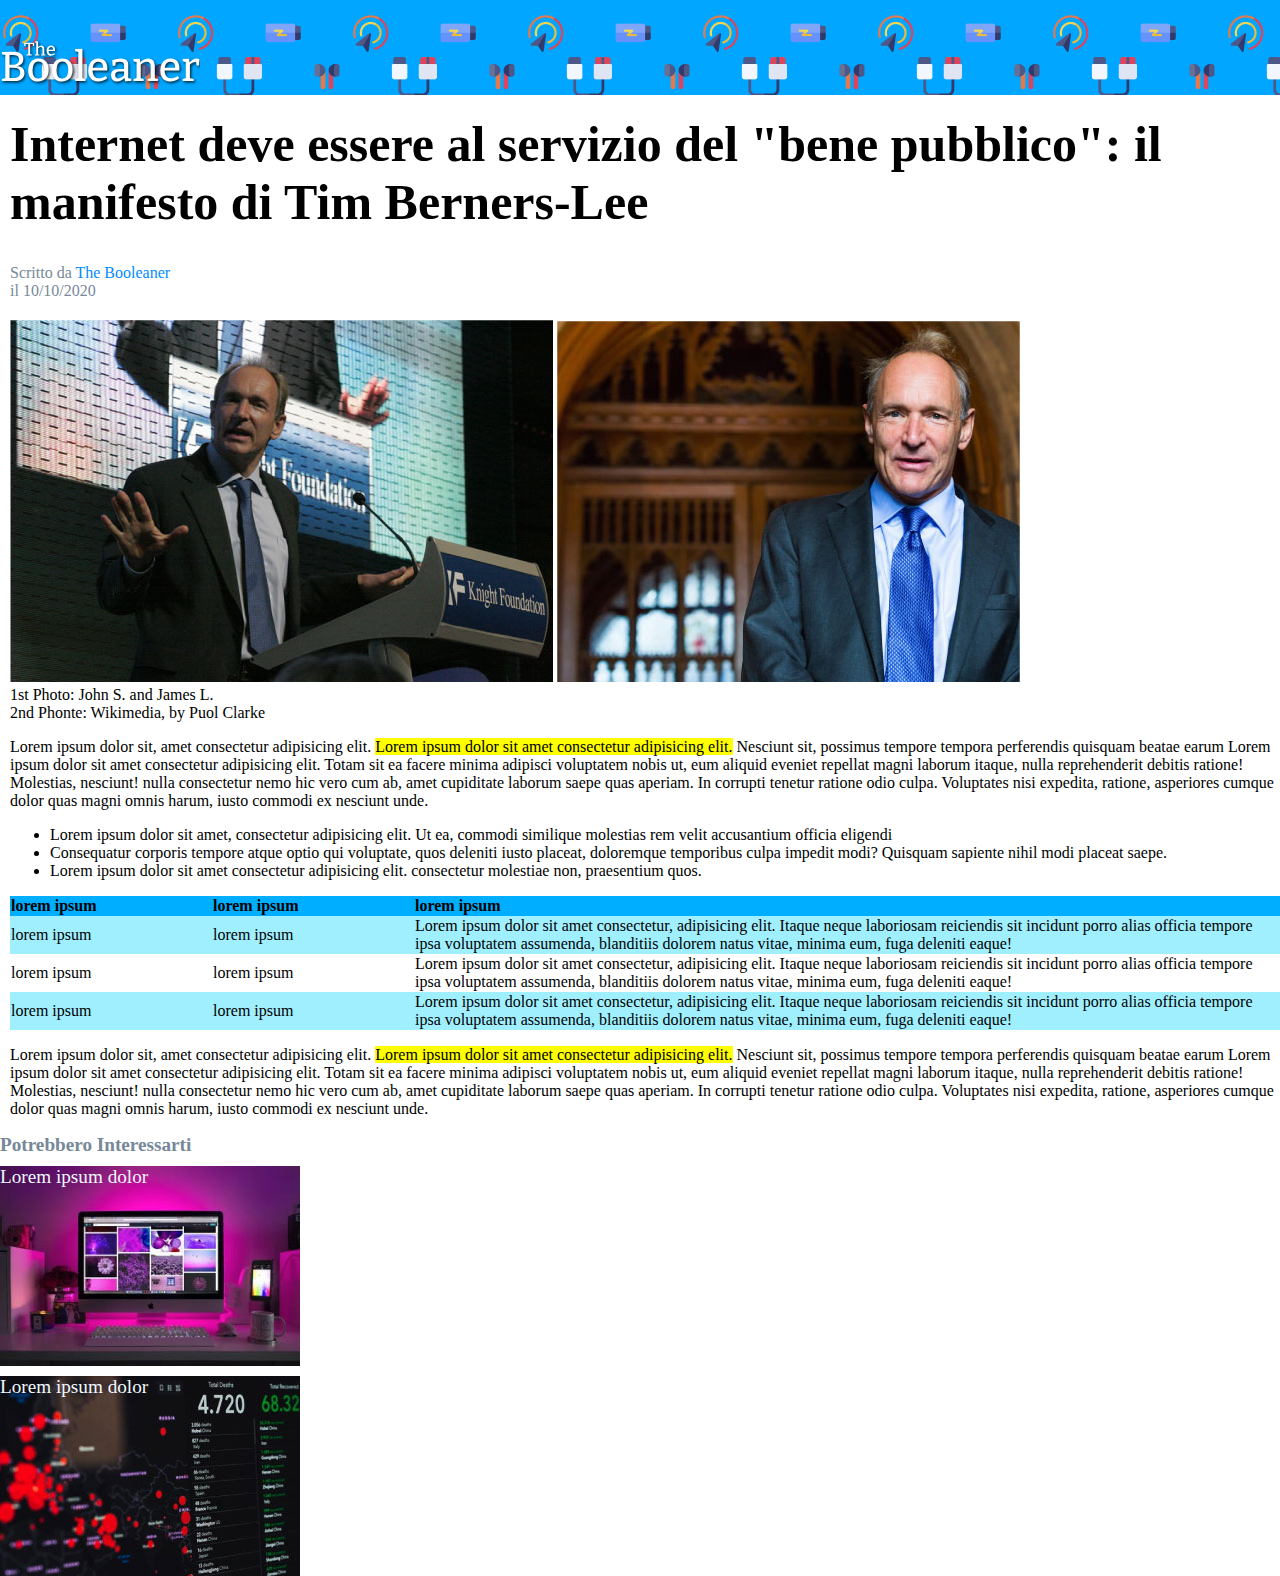
<file: index.html>
<!DOCTYPE html>
<html lang="en">
<head>
    <meta charset="UTF-8">
    <meta http-equiv="X-UA-Compatible" content="IE=edge">
    <meta name="viewport" content="width=device-width, initial-scale=1.0">
    <link rel="stylesheet" href="css/style.css">
    <title>The Booleaner</title>
</head>
<body>
    <!-- header  -->
    <header>
        <img id="logo" src="img/logo.svg" alt="logo the Booleaner">
    </header>

    <!-- main -->
    <main>
        <!-- title and img -->
        <section>
            
            <!-- title -->
            <h1>Internet deve essere al servizio del "bene pubblico": il manifesto di Tim Berners-Lee</h1>
            <div class="title-credits">
                Scritto da <span id="blu">The Booleaner</span><br>il 10/10/2020
            </div>

            <!-- img Tim -->
            <img src="img/tim-1.jpg" alt="foto di Tim Uno">
            <img src="img/tim-2.jpg" alt="foto di Tim Due">
            <div>1st Photo: John S. and James L.</div>
            <div>2nd Phonte: Wikimedia, by Puol Clarke</div>
        </section>

        <!-- main text -->
        <section class="main_section">
            <p>
                Lorem ipsum dolor sit, amet consectetur adipisicing elit. <span class="important">Lorem ipsum dolor sit amet consectetur adipisicing elit.</span>  Nesciunt sit, possimus tempore tempora perferendis quisquam beatae earum Lorem ipsum dolor sit amet consectetur adipisicing elit. Totam sit ea facere minima adipisci voluptatem nobis ut, eum aliquid eveniet repellat magni laborum itaque, nulla reprehenderit debitis ratione! Molestias, nesciunt! nulla consectetur nemo hic vero cum ab, amet cupiditate laborum saepe quas aperiam. In corrupti tenetur ratione odio culpa. Voluptates nisi expedita, ratione, asperiores cumque dolor quas magni omnis harum, iusto commodi ex nesciunt unde.
            </p>

            <!-- list -->
            <ul>
                <li>Lorem ipsum dolor sit amet, consectetur adipisicing elit. Ut ea, commodi similique molestias rem velit accusantium officia eligendi </li>
                <li>Consequatur corporis tempore atque optio qui voluptate, quos deleniti iusto placeat, doloremque temporibus culpa impedit modi? Quisquam sapiente nihil modi placeat saepe.</li>
                <li>Lorem ipsum dolor sit amet consectetur adipisicing elit. consectetur molestiae non, praesentium quos.</li>
            </ul>

            <!-- table -->
            <table>

                <!-- head -->
                <thead>
                    <tr>
                        <th>lorem ipsum</th><th>lorem ipsum</th><th>lorem ipsum</th>
                    </tr>
                </thead>

                <tbody>

                    <tr class="odd">
                        <td class="sigle">lorem ipsum</td>
                        <td class="sigle">lorem ipsum</td>
                        <td> Lorem ipsum dolor sit amet consectetur, adipisicing elit. Itaque neque laboriosam reiciendis sit incidunt porro alias officia tempore ipsa voluptatem assumenda, blanditiis dolorem natus vitae, minima eum, fuga deleniti eaque!</td>
                    </tr>

                    <tr class="even">
                        <td class="sigle">lorem ipsum</td>
                        <td class="sigle">lorem ipsum</td>
                        <td> Lorem ipsum dolor sit amet consectetur, adipisicing elit. Itaque neque laboriosam reiciendis sit incidunt porro alias officia tempore ipsa voluptatem assumenda, blanditiis dolorem natus vitae, minima eum, fuga deleniti eaque!</td>
                    </tr>

                    <tr class="odd">
                        <td class="sigle">lorem ipsum</td>
                        <td class="sigle">lorem ipsum</td>
                        <td> Lorem ipsum dolor sit amet consectetur, adipisicing elit. Itaque neque laboriosam reiciendis sit incidunt porro alias officia tempore ipsa voluptatem assumenda, blanditiis dolorem natus vitae, minima eum, fuga deleniti eaque!</td>
                    </tr>
                </tbody>
               
            </table>

            <p>
                Lorem ipsum dolor sit, amet consectetur adipisicing elit. <span class="important">Lorem ipsum dolor sit amet consectetur adipisicing elit.</span>  Nesciunt sit, possimus tempore tempora perferendis quisquam beatae earum Lorem ipsum dolor sit amet consectetur adipisicing elit. Totam sit ea facere minima adipisci voluptatem nobis ut, eum aliquid eveniet repellat magni laborum itaque, nulla reprehenderit debitis ratione! Molestias, nesciunt! nulla consectetur nemo hic vero cum ab, amet cupiditate laborum saepe quas aperiam. In corrupti tenetur ratione odio culpa. Voluptates nisi expedita, ratione, asperiores cumque dolor quas magni omnis harum, iusto commodi ex nesciunt unde.
            </p>

        </section>
    </main>

    <!-- footer -->
    <footer>
        <div><strong>Potrebbero Interessarti</strong></div>
        <div class="footer_img_one">
            Lorem ipsum dolor
        </div>
        <div class="footer_img_two">
            Lorem ipsum dolor
        </div>    
    </footer>
</body>
</html>
</file>
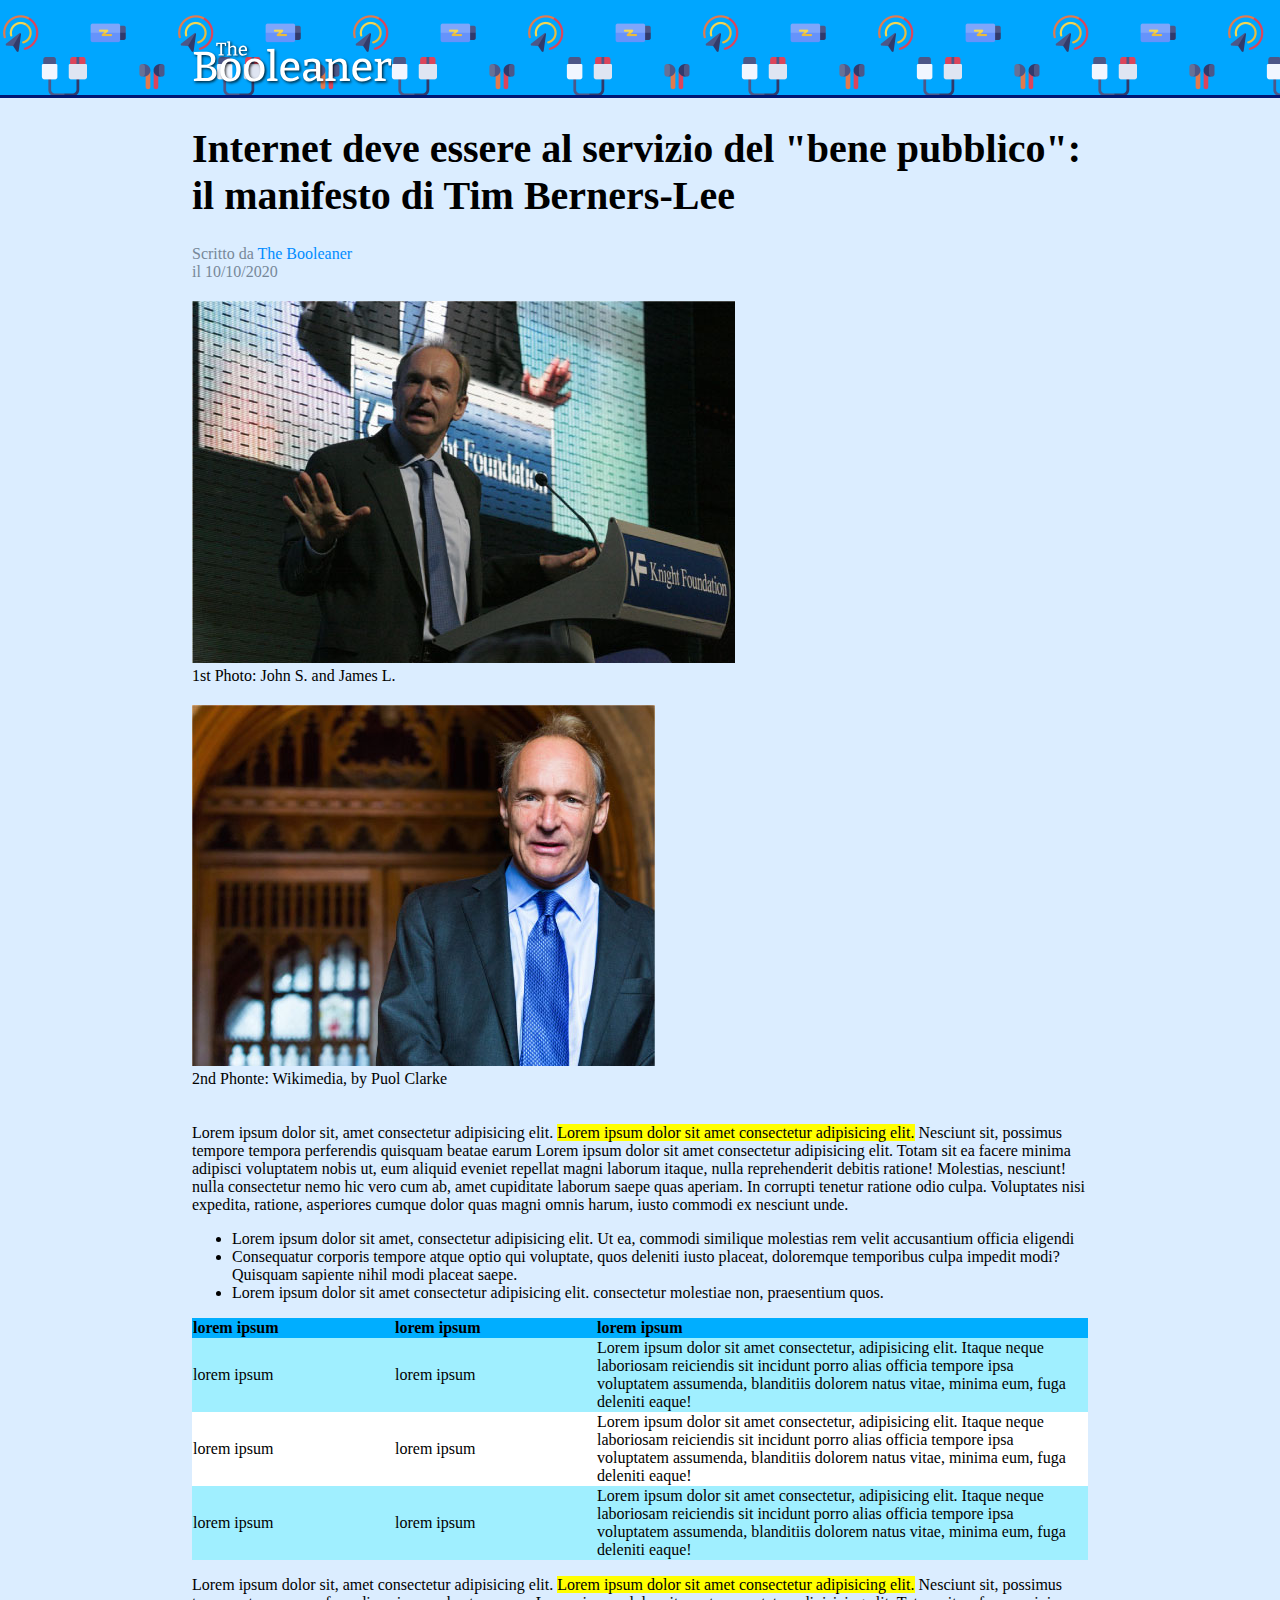
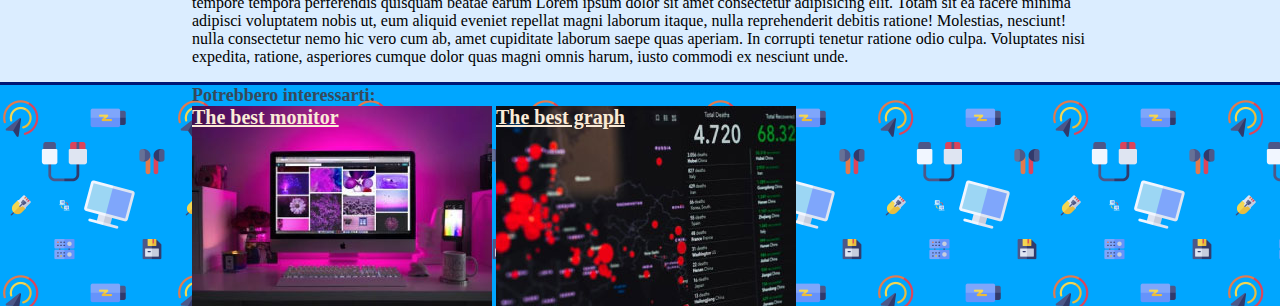
<file: bouns/index.html>
<!DOCTYPE html>
<html lang="en">
<head>
    <meta charset="UTF-8">
    <meta http-equiv="X-UA-Compatible" content="IE=edge">
    <meta name="viewport" content="width=device-width, initial-scale=1.0">
    <link rel="stylesheet" href="css/style.css">
    <title>Bonus Esercizio</title>
</head>
<body>
    <!-- header  -->
    <header>
        <div class="pattern-logo">
            <img id="logo" src="img/logo.svg" alt="logo the Booleaner">
        </div>
    </header>

    <!-- main -->
    <main>

        <!-- title and img  -->
        <section>

            <!-- title -->
            <h1>
                Internet deve essere al servizio del "bene pubblico": il manifesto di Tim Berners-Lee
            </h1>

            <!-- credits -->
            <div class="title-credits">
                Scritto da <span id="blu">The Booleaner</span><br>il 10/10/2020
            </div>

            <!-- img -->
            <div class="main-img">
                <img src="img/tim-1.jpg" alt="Tim Primo">
                <div>1st Photo: John S. and James L.</div>
            </div>
            <div class="main-img">
                <img src="img/tim-2.jpg" alt="Tim Secondo">
                <div>2nd Phonte: Wikimedia, by Puol Clarke</div> 
            </div>
            
        </section>
        <section class="main_section">
            <p>
                Lorem ipsum dolor sit, amet consectetur adipisicing elit. <span class="important">Lorem ipsum dolor sit amet consectetur adipisicing elit.</span>  Nesciunt sit, possimus tempore tempora perferendis quisquam beatae earum Lorem ipsum dolor sit amet consectetur adipisicing elit. Totam sit ea facere minima adipisci voluptatem nobis ut, eum aliquid eveniet repellat magni laborum itaque, nulla reprehenderit debitis ratione! Molestias, nesciunt! nulla consectetur nemo hic vero cum ab, amet cupiditate laborum saepe quas aperiam. In corrupti tenetur ratione odio culpa. Voluptates nisi expedita, ratione, asperiores cumque dolor quas magni omnis harum, iusto commodi ex nesciunt unde.
            </p>

            <!-- list -->
            <ul>
                <li>Lorem ipsum dolor sit amet, consectetur adipisicing elit. Ut ea, commodi similique molestias rem velit accusantium officia eligendi </li>
                <li>Consequatur corporis tempore atque optio qui voluptate, quos deleniti iusto placeat, doloremque temporibus culpa impedit modi? Quisquam sapiente nihil modi placeat saepe.</li>
                <li>Lorem ipsum dolor sit amet consectetur adipisicing elit. consectetur molestiae non, praesentium quos.</li>
            </ul>

            <!-- table -->
            <table>

                <!-- head -->
                <thead>
                    <tr>
                        <th>lorem ipsum</th><th>lorem ipsum</th><th>lorem ipsum</th>
                    </tr>
                </thead>

                <tbody>

                    <tr class="odd">
                        <td class="sigle">lorem ipsum</td>
                        <td class="sigle">lorem ipsum</td>
                        <td> Lorem ipsum dolor sit amet consectetur, adipisicing elit. Itaque neque laboriosam reiciendis sit incidunt porro alias officia tempore ipsa voluptatem assumenda, blanditiis dolorem natus vitae, minima eum, fuga deleniti eaque!</td>
                    </tr>

                    <tr class="even">
                        <td class="sigle">lorem ipsum</td>
                        <td class="sigle">lorem ipsum</td>
                        <td> Lorem ipsum dolor sit amet consectetur, adipisicing elit. Itaque neque laboriosam reiciendis sit incidunt porro alias officia tempore ipsa voluptatem assumenda, blanditiis dolorem natus vitae, minima eum, fuga deleniti eaque!</td>
                    </tr>

                    <tr class="odd">
                        <td class="sigle">lorem ipsum</td>
                        <td class="sigle">lorem ipsum</td>
                        <td> Lorem ipsum dolor sit amet consectetur, adipisicing elit. Itaque neque laboriosam reiciendis sit incidunt porro alias officia tempore ipsa voluptatem assumenda, blanditiis dolorem natus vitae, minima eum, fuga deleniti eaque!</td>
                    </tr>
                </tbody>
               
            </table>

            <p>
                Lorem ipsum dolor sit, amet consectetur adipisicing elit. <span class="important">Lorem ipsum dolor sit amet consectetur adipisicing elit.</span>  Nesciunt sit, possimus tempore tempora perferendis quisquam beatae earum Lorem ipsum dolor sit amet consectetur adipisicing elit. Totam sit ea facere minima adipisci voluptatem nobis ut, eum aliquid eveniet repellat magni laborum itaque, nulla reprehenderit debitis ratione! Molestias, nesciunt! nulla consectetur nemo hic vero cum ab, amet cupiditate laborum saepe quas aperiam. In corrupti tenetur ratione odio culpa. Voluptates nisi expedita, ratione, asperiores cumque dolor quas magni omnis harum, iusto commodi ex nesciunt unde.
            </p>

        </section>

    </main>


    <!-- footer -->
    <footer>
        <div class="center-footer">

            <div class="interest"><strong>Potrebbero interessarti:</strong></div>

            <!-- video connection -->
            <div class="footer-img one">
                <a href="https://www.youtube.com/"><strong>The best monitor</strong></a> 
            </div>
            
            <div class="footer-img two">
                <a href="https://www.youtube.com/"><strong>The best graph</strong></a>  
            </div>
        </div>
      
    </footer>

</body>
</html>
</file>
<file: css/style.css>
/* general settings */
body {
    margin: 0;
}

/* header */
header {
    background-color: rgb(0, 166, 255);
    background-image: url(../img/pattern.png);
    background-size: 350px;
}

#logo {
    width: 200px;
    margin-top: 40px;
}



/* main */
main {
    margin-left: 10px;
}

h1 {
    margin-top: 20px;
    font-size: 50px;
}

.title-credits {
    color: lightslategray;
    margin-bottom: 20px;
}

#blu {
    color: rgb(0, 140, 255);
    
}

/* main section */

.important {
    background-color: yellow;
}

/* table settings  */
table {
    text-align: left;
    border-collapse: collapse;
}

thead {
    background-color: rgb(0, 174, 255);
}

.sigle {
    width: 200px;
}

.odd { 
    background-color: rgb(160, 239, 255);
}

.even { 
    background-color: rgb(255, 255, 255);
}





/* footer */
footer {
    color: lightslategray;
    font-size: larger;
}

.footer_img_one {
    color: aliceblue;
    background-image: url(../img/monitor.jpg);
    width: 300px;
    height: 200px;
    margin-top: 10px;
}

.footer_img_two {
    color: aliceblue;
    background-image: url(../img/graph.jpg);
    width: 300px;
    height: 200px;
    margin-top: 10px;
}
</file>
<file: bouns/css/style.css>
body {
    margin: 0;
    background-color: rgba(203, 229, 255, 0.687);
}



/* header */
header {
    background-color: rgb(0, 166, 255);
    background-image: url(../img/pattern.png);
    background-size: 350px;
    border-bottom: 3px solid  rgb(0, 23, 117);
}

.pattern-logo {
    width: 70%;
    margin: 0 auto;
}

#logo {
    width: 200px;
    margin-top: 40px;
}



/* main */
main {
    width: 70%;
    margin: 0 auto;
}

h1 {
    font-size: 40px;
}

.title-credits {
    color: lightslategray;
    margin-bottom: 20px;
}

#blu {
    color: rgb(0, 140, 255);
    
}

.main-img {
    display: inline-block;
    margin-bottom: 20px;
}

/* creating important */
.important {
    background-color: yellow;
}

/* table settings  */
table {
    text-align: left;
    border-collapse: collapse;
}

thead {
    background-color: rgb(0, 174, 255);
}

.sigle {
    width: 200px;
}

.odd { 
    background-color: rgb(160, 239, 255);
}

.even { 
    background-color: rgb(255, 255, 255);
}





/* footer */
footer {
    border-top: 3px solid  rgb(0, 23, 117);
    background-image: url(../img/pattern.png);
    background-size: 350px;
    background-color: rgb(0, 166, 255);
}

.center-footer{
    width: 70%;
    margin: 0 auto;
}

.interest {
    color: rgb(55, 73, 90);
    font-size: large;
}

.footer-img {
    width: 300px;
    height: 200px;
    display: inline-block;
}

a, .footer-img { 
    font-size: 20px;
    color: antiquewhite;
}

.footer-img.one {
    background-image: url(../img/monitor.jpg);
}

.footer-img.two {
    background-image: url(../img/graph.jpg);
}
</file>
